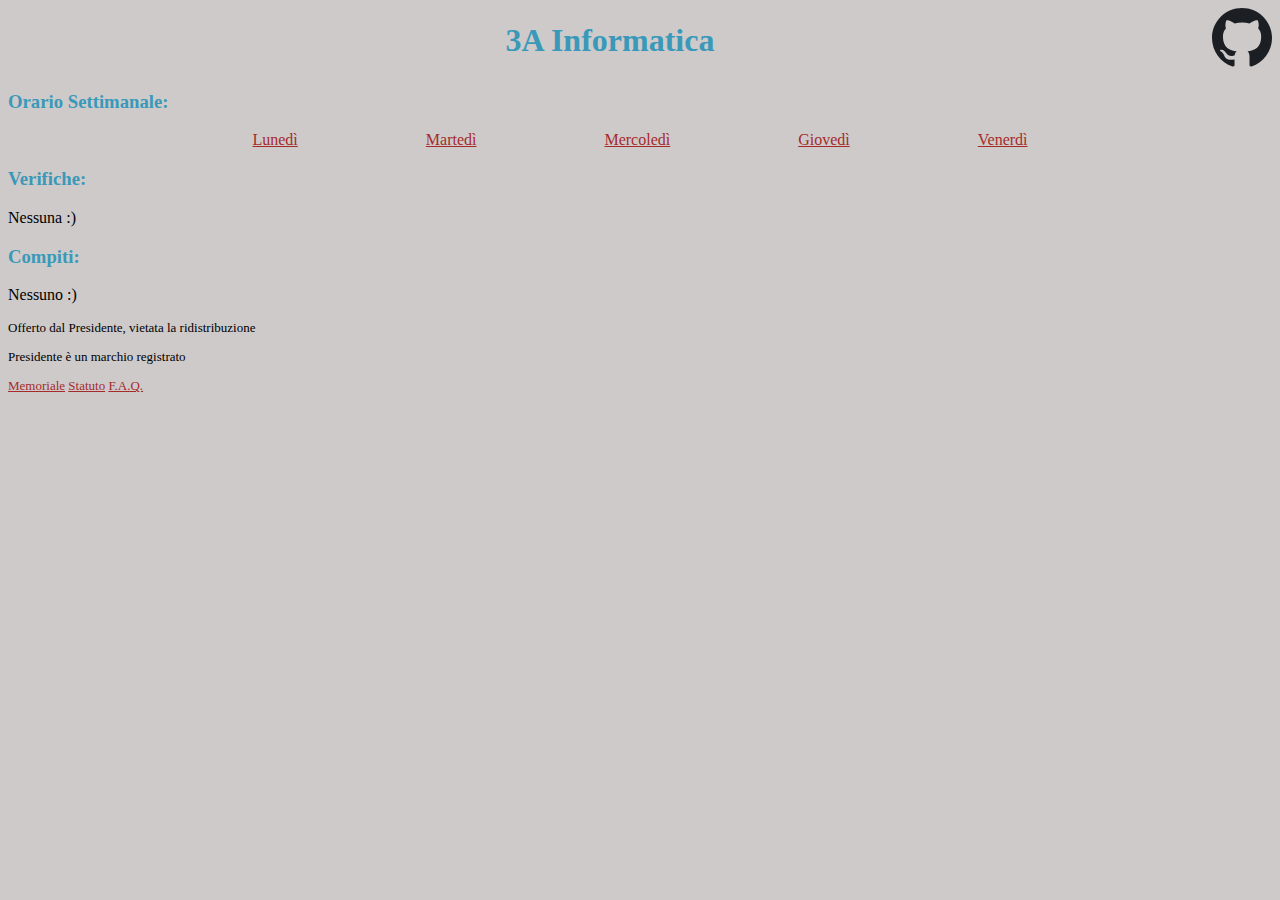
<file: index.html>
<!DOCTYPE html>
<html lang="it">
    <head>
        <meta charset="UTF-8">
        <title>3A Informatica</title>
        <link href="styles.css" rel="stylesheet">
        <meta name="viewport" content="width=device-width, initial-scale=1.0">
        <script src="scripts/utils.js"></script>
    </head>
    <body>
        <div id="header"></div>
        <script>
            load_element("interface-elements/header.html").then(header => {document.getElementById("header").innerHTML = header;});
        </script>
        <main>
            <section id="orario">
                <h3 class="sottotitolo">Orario Settimanale:</h3>
                <div class="giorni">
                    <a href="https://giu27.github.io/Telegraph-3AI/pages/lunedi.html">Lunedì</a>
                    <a href="https://giu27.github.io/Telegraph-3AI/pages/martedi.html">Martedì</a>
                    <a href="https://giu27.github.io/Telegraph-3AI/pages/mercoledi.html">Mercoledì</a>
                    <a href="https://giu27.github.io/Telegraph-3AI/pages/giovedi.html">Giovedì</a>
                    <a href="https://giu27.github.io/Telegraph-3AI/pages/venerdi.html">Venerdì</a>
                </div>
            </section>
            <section id="verifiche">
                <h3 class="sottotitolo">Verifiche:</h3>
                <p>Nessuna :)</p>
            </section>
            <section id="compiti">
                <h3 class="sottotitolo">Compiti:</h3>
                <p>Nessuno :)</p>
            </section>
        </main>
        <div id="footer"></div>
        <script>
            load_element("interface-elements/footer.html").then(footer => {document.getElementById("footer").innerHTML = footer;});
        </script>
    </body>
</html>
</file>
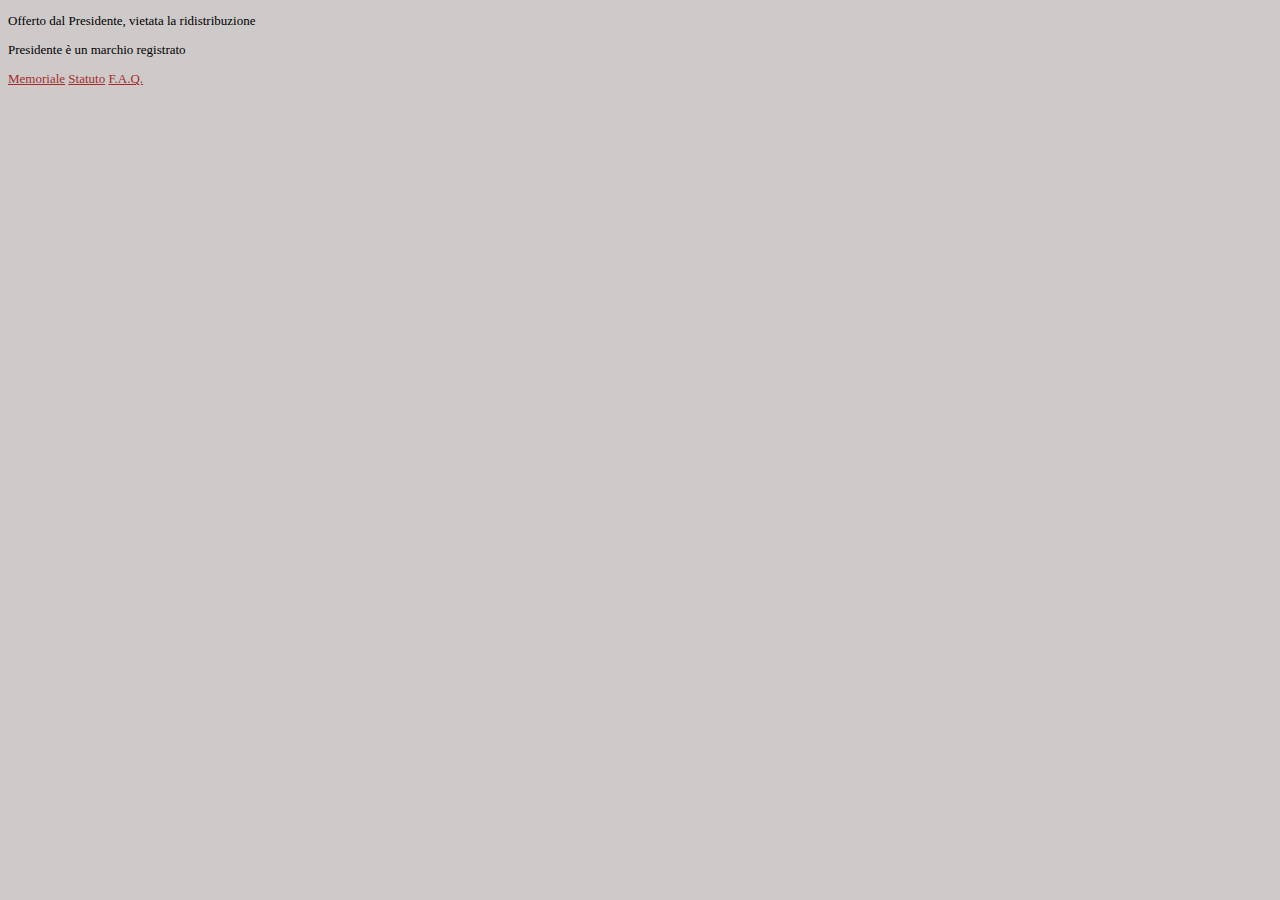
<file: interface-elements/footer.html>
<!DOCTYPE html>
<html lang="it">
    <head>
        <meta charset="UTF-8">
        <title>Footer</title>
        <link href="../styles.css" rel="stylesheet">
        <meta name="viewport" content="width=device-width, initial-scale=1.0">
    </head>
    <body>
        <footer>
            <p>Offerto dal Presidente, vietata la ridistribuzione</p>
            <p>Presidente è un marchio registrato</p>
            <div class="footerlinks">
                <a href="https://giu27.github.io/Telegraph-3AI/pages/memoriale.html">Memoriale</a>
                <a href="https://giu27.github.io/Telegraph-3AI/pages/statuto.html">Statuto</a>
                <a href="https://giu27.github.io/Telegraph-3AI/pages/faq.html">F.A.Q.</a>
            </div>
        </footer>
    </body>
</html>
</file>
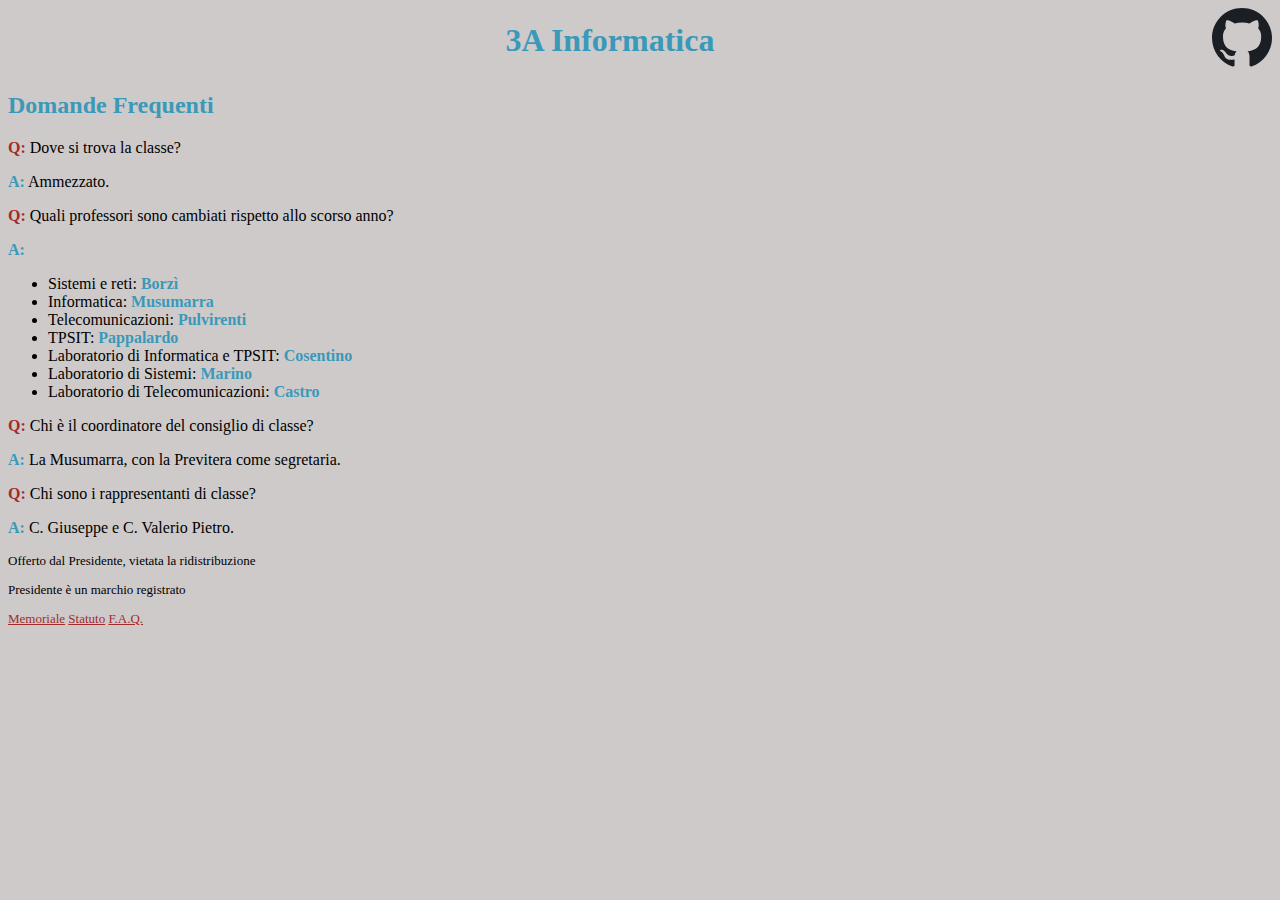
<file: pages/faq.html>
<!DOCTYPE html>
<html lang="it">
    <head>
        <meta charset="UTF-8">
        <title>FAQ</title>
        <link href="../styles.css" rel="stylesheet">
        <meta name="viewport" content="width=device-width, initial-scale=1.0">
        <script src="../scripts/utils.js"></script>
    </head>
    <body>
        <div id="header"></div>
        <script>
            load_element("../interface-elements/header.html").then(header => {document.getElementById("header").innerHTML = header;});
        </script>
        <main>
            <h2 class="sottotitolo">Domande Frequenti</h2>
            <section>
                <p><strong class="materia">Q:</strong> Dove si trova la classe?</p>
                <p><strong class="sottotitolo">A:</strong> Ammezzato.</p>
            </section>
            <section>
                <p><strong class="materia">Q:</strong> Quali professori sono cambiati rispetto allo scorso anno?</p>
                <p><strong class="sottotitolo">A:</strong></p>
                <ul>
                    <li>Sistemi e reti: <strong class="sottotitolo">Borzì</strong></li>
                    <li>Informatica: <strong class="sottotitolo">Musumarra</strong></li>
                    <li>Telecomunicazioni: <strong class="sottotitolo">Pulvirenti</strong></li>
                    <li>TPSIT: <strong class="sottotitolo">Pappalardo</strong></li>
                    <li>Laboratorio di Informatica e TPSIT: <strong class="sottotitolo">Cosentino</strong></li>
                    <li>Laboratorio di Sistemi: <strong class="sottotitolo">Marino</strong></li>
                    <li>Laboratorio di Telecomunicazioni: <strong class="sottotitolo">Castro</strong></li>
                </ul>
            </section>
            <section>
                <p><strong class="materia">Q:</strong> Chi è il coordinatore del consiglio di classe?</p>
                <p><strong class="sottotitolo">A:</strong> La Musumarra, con la Previtera come segretaria.</p>
            </section>
            <section>
                <p><strong class="materia">Q:</strong> Chi sono i rappresentanti di classe?</p>
                <p><strong class="sottotitolo">A:</strong> C. Giuseppe e C. Valerio Pietro.</p>
            </section>
        </main>
        <div id="footer"></div>
        <script>
            load_element("../interface-elements/footer.html").then(footer => {document.getElementById("footer").innerHTML = footer;});
        </script>
    </body>
</html>
</file>
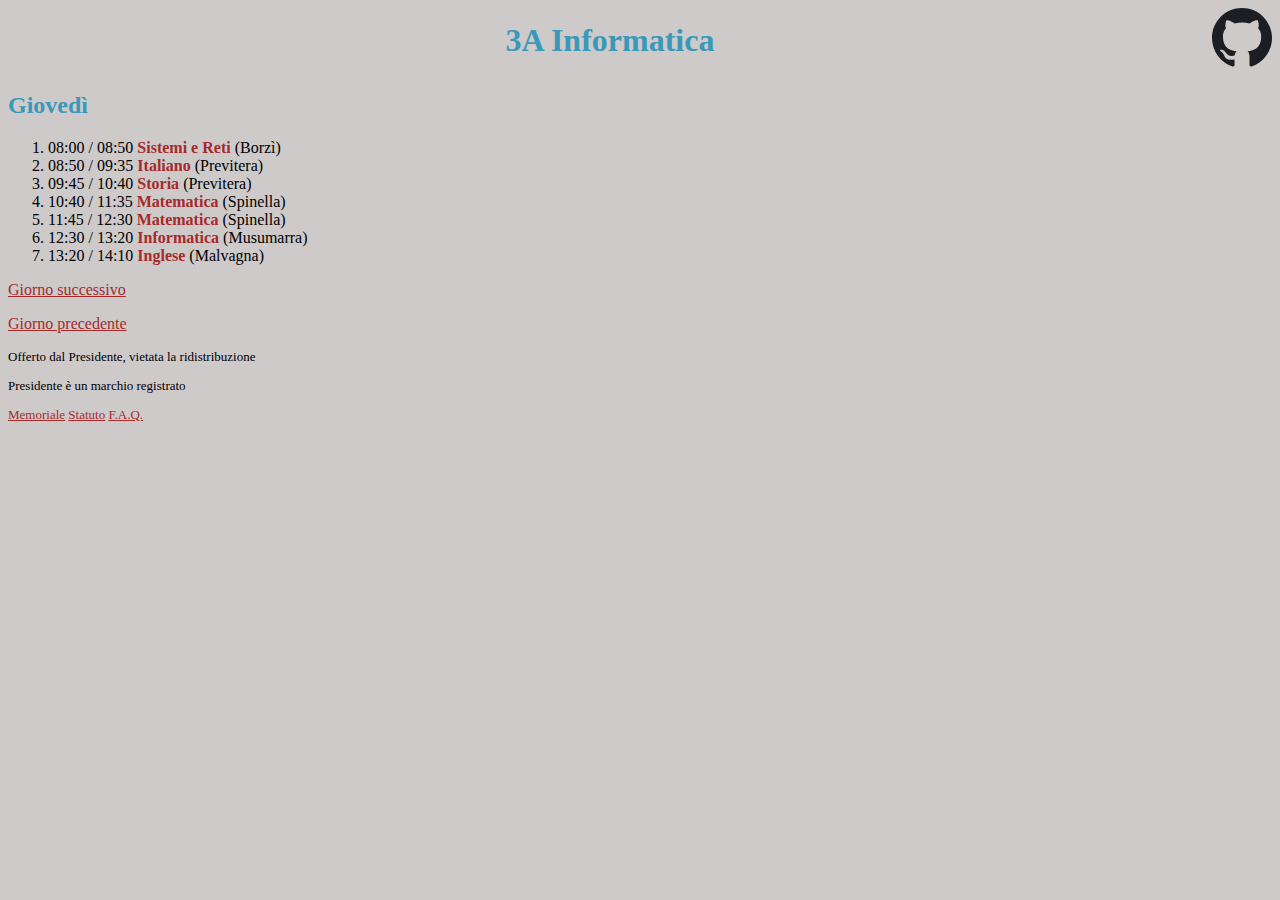
<file: pages/giovedi.html>
<!DOCTYPE html>
<html lang="it">
    <head>
        <meta charset="UTF-8">
        <title>Giovedì</title>
        <link href="../styles.css" rel="stylesheet">
        <meta name="viewport" content="width=device-width, initial-scale=1.0">
        <script src="../scripts/utils.js"></script>
    </head>
    <body>
        <div id="header"></div>
        <script>
            load_element("../interface-elements/header.html").then(header => {document.getElementById("header").innerHTML = header;});
        </script>
        <main>
            <h2 class="sottotitolo">Giovedì</h2>
            <section>
                <ol>
                    <li>08:00 / 08:50 <strong class="materia">Sistemi e Reti</strong> (Borzì)</li>
                    <li>08:50 / 09:35 <strong class="materia">Italiano</strong> (Previtera)</li>
                    <li>09:45 / 10:40 <strong class="materia">Storia</strong> (Previtera)</li>
                    <li>10:40 / 11:35 <strong class="materia">Matematica</strong> (Spinella)</li>
                    <li>11:45 / 12:30 <strong class="materia">Matematica</strong> (Spinella)</li>
                    <li>12:30 / 13:20 <strong class="materia">Informatica</strong> (Musumarra)</li>
                    <li>13:20 / 14:10 <strong class="materia">Inglese</strong> (Malvagna)</li>
                </ol>
            </section>
            <p><a id="giornoSu" href="venerdi.html">Giorno successivo</a></p>
            <p><a id="giornoPr" href="mercoledi.html">Giorno precedente</a></p>
        </main>
        <div id="footer"></div>
        <script>
            load_element("../interface-elements/footer.html").then(footer => {document.getElementById("footer").innerHTML = footer;});
        </script>
    </body>
</html>
</file>
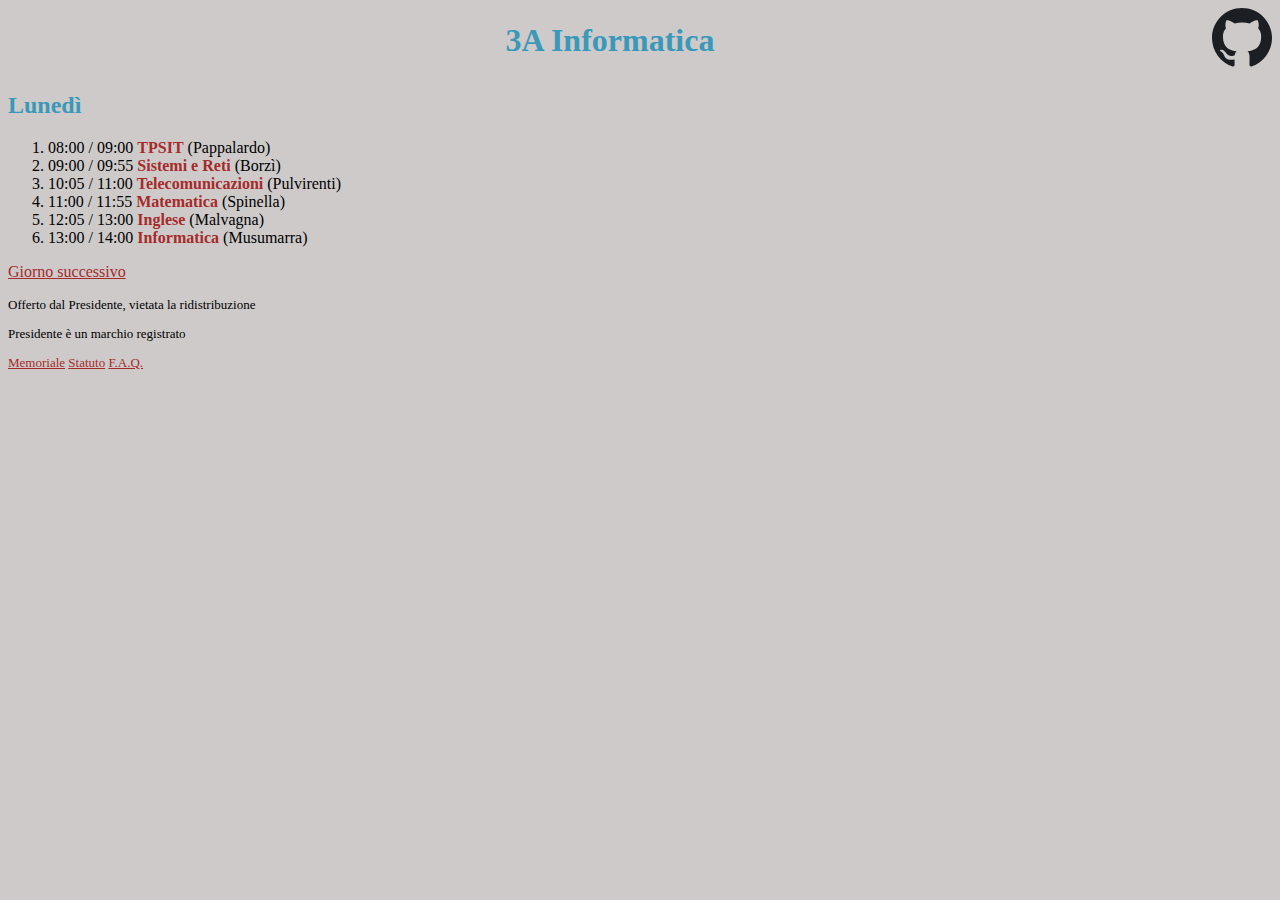
<file: pages/lunedi.html>
<!DOCTYPE html>
<html lang="it">
    <head>
        <meta charset="UTF-8">
        <title>Lunedì</title>
        <link href="../styles.css" rel="stylesheet">
        <meta name="viewport" content="width=device-width, initial-scale=1.0">
        <script src="../scripts/utils.js"></script>
    </head>
    <body>
        <div id="header"></div>
        <script>
            load_element("../interface-elements/header.html").then(header => {document.getElementById("header").innerHTML = header;});
        </script>
        <main>
            <h2 class="sottotitolo">Lunedì</h2>
            <section>
                <ol>
                    <li>08:00 / 09:00 <strong class="materia">TPSIT</strong> (Pappalardo)</li>
                    <li>09:00 / 09:55 <strong class="materia">Sistemi e Reti</strong> (Borzì)</li>
                    <li>10:05 / 11:00 <strong class="materia">Telecomunicazioni</strong> (Pulvirenti)</li>
                    <li>11:00 / 11:55 <strong class="materia">Matematica</strong> (Spinella)</li>
                    <li>12:05 / 13:00 <strong class="materia">Inglese</strong> (Malvagna)</li>
                    <li>13:00 / 14:00 <strong class="materia">Informatica</strong> (Musumarra)</li>
                </ol>
            </section>
            <p><a id="giornoSu" href="martedi.html">Giorno successivo</a></p>
        </main>
        <div id="footer"></div>
        <script>
            load_element("../interface-elements/footer.html").then(footer => {document.getElementById("footer").innerHTML = footer;});
        </script>
    </body>
</html>
</file>
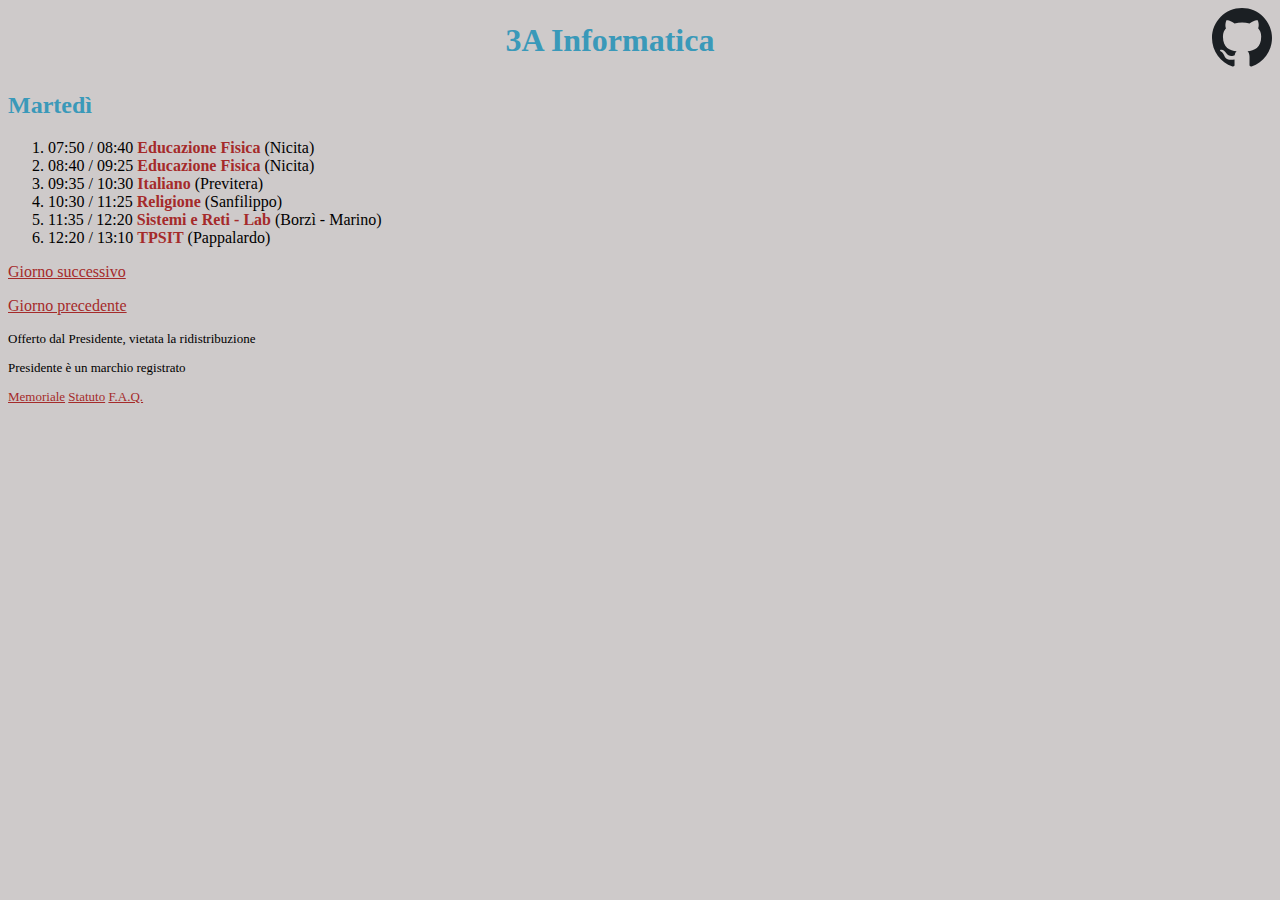
<file: pages/martedi.html>
<!DOCTYPE html>
<html lang="it">
    <head>
        <meta charset="UTF-8">
        <title>Martedì</title>
        <link href="../styles.css" rel="stylesheet">
        <meta name="viewport" content="width=device-width, initial-scale=1.0">
        <script src="../scripts/utils.js"></script>
    </head>
    <body>
        <div id="header"></div>
        <script>
            load_element("../interface-elements/header.html").then(header => {document.getElementById("header").innerHTML = header;});
        </script>
        <main>
            <h2 class="sottotitolo">Martedì</h2>
            <section>
                <ol>
                    <li>07:50 / 08:40 <strong class="materia">Educazione Fisica</strong> (Nicita)</li>
                    <li>08:40 / 09:25 <strong class="materia">Educazione Fisica</strong> (Nicita)</li>
                    <li>09:35 / 10:30 <strong class="materia">Italiano</strong> (Previtera)</li>
                    <li>10:30 / 11:25 <strong class="materia">Religione</strong> (Sanfilippo)</li>
                    <li>11:35 / 12:20 <strong class="materia">Sistemi e Reti - Lab</strong> (Borzì - Marino)</li>
                    <li>12:20 / 13:10 <strong class="materia">TPSIT</strong> (Pappalardo)</li>
                </ol>
            </section>
            <p><a id="giornoSu" href="mercoledi.html">Giorno successivo</a></p>
            <p><a id="giornoPr" href="lunedi.html">Giorno precedente</a></p>
        </main>
        <div id="footer"></div>
        <script>
            load_element("../interface-elements/footer.html").then(footer => {document.getElementById("footer").innerHTML = footer;});
        </script>
    </body>
</html>
</file>
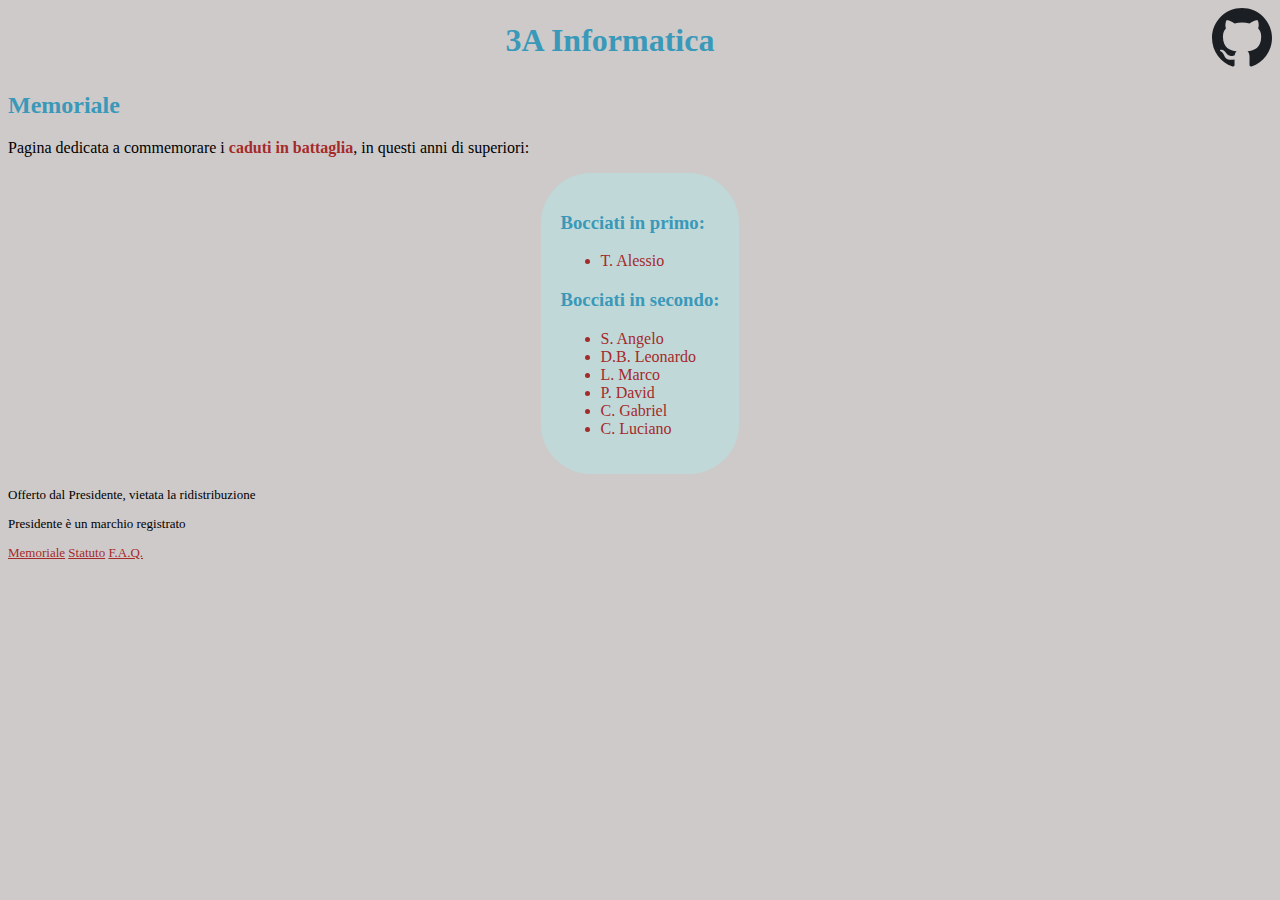
<file: pages/memoriale.html>
<!DOCTYPE html>
<html lang="it">
    <head>
        <meta charset="UTF-8">
        <title>Memoriale</title>
        <link href="../styles.css" rel="stylesheet">
        <meta name="viewport" content="width=device-width, initial-scale=1.0">
        <script src="../scripts/utils.js"></script>
    </head>
    <body>
        <div id="header"></div>
        <script>
            load_element("../interface-elements/header.html").then(header => {document.getElementById("header").innerHTML = header;});
        </script>
        <main>
            <h2 class="sottotitolo">Memoriale</h2>
            <p>Pagina dedicata a commemorare i <strong class="materia">caduti in battaglia</strong>, in questi anni di superiori:</p>
            <div id="memoriale">
                <h3 class="sottotitolo">Bocciati in primo:</h3>
                <section>
                    <ul>
                        <li class="materia">T. Alessio</li>
                    </ul>
                </section>
                <h3 class="sottotitolo">Bocciati in secondo:</h3>
                <section>
                    <ul>
                        <li class="materia">S. Angelo</li>
                        <li class="materia">D.B. Leonardo</li>
                        <li class="materia">L. Marco</li>
                        <li class="materia">P. David</li>
                        <li class="materia">C. Gabriel</li>
                        <li class="materia">C. Luciano</li>
                    </ul>
                </section>
            </div>
        </main>
        <div id="footer"></div>
        <script>
            load_element("../interface-elements/footer.html").then(footer => {document.getElementById("footer").innerHTML = footer;});
        </script>
    </body>
</html>
</file>
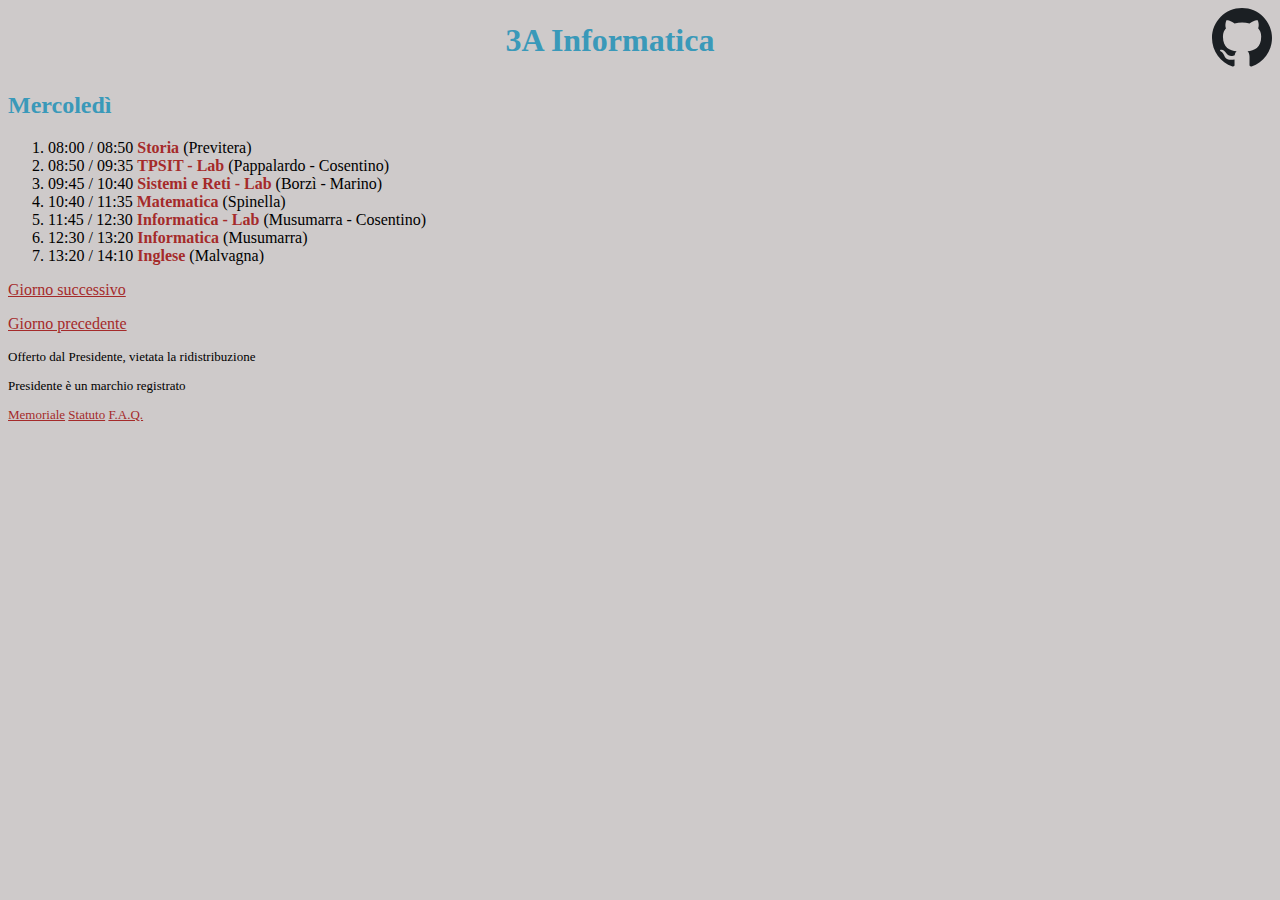
<file: pages/mercoledi.html>
<!DOCTYPE html>
<html lang="it">
    <head>
        <meta charset="UTF-8">
        <title>Mercoledì</title>
        <link href="../styles.css" rel="stylesheet">
        <meta name="viewport" content="width=device-width, initial-scale=1.0">
        <script src="../scripts/utils.js"></script>
    </head>
    <body>
        <div id="header"></div>
        <script>
            load_element("../interface-elements/header.html").then(header => {document.getElementById("header").innerHTML = header;});
        </script>
        <main>
            <h2 class="sottotitolo">Mercoledì</h2>
            <section>
                <ol>
                    <li>08:00 / 08:50 <strong class="materia">Storia</strong> (Previtera)</li>
                    <li>08:50 / 09:35 <strong class="materia">TPSIT - Lab</strong> (Pappalardo - Cosentino)</li>
                    <li>09:45 / 10:40 <strong class="materia">Sistemi e Reti - Lab</strong> (Borzì - Marino)</li>
                    <li>10:40 / 11:35 <strong class="materia">Matematica</strong> (Spinella)</li>
                    <li>11:45 / 12:30 <strong class="materia">Informatica - Lab</strong> (Musumarra - Cosentino)</li>
                    <li>12:30 / 13:20 <strong class="materia">Informatica</strong> (Musumarra)</li>
                    <li>13:20 / 14:10 <strong class="materia">Inglese</strong> (Malvagna)</li>
                </ol>
            </section>
            <p><a id="giornoSu" href="giovedi.html">Giorno successivo</a></p>
            <p><a id="giornoPr" href="martedi.html">Giorno precedente</a></p>
        </main>
        <div id="footer"></div>
        <script>
            load_element("../interface-elements/footer.html").then(footer => {document.getElementById("footer").innerHTML = footer;});
        </script>
    </body>
</html>
</file>
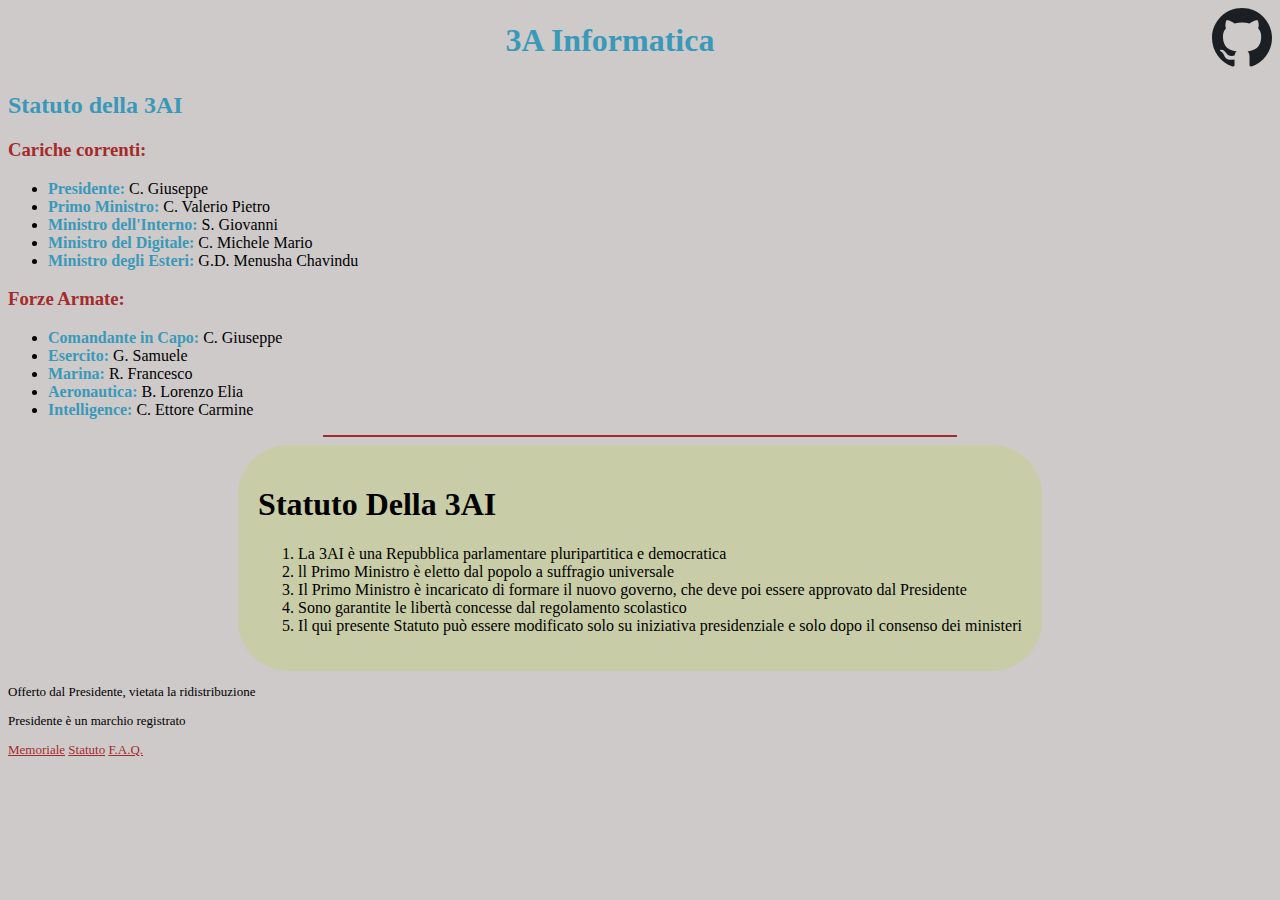
<file: pages/statuto.html>
<!DOCTYPE html>
<html lang="it">
    <head>
        <meta charset="UTF-8">
        <title>Statuto</title>
        <link href="../styles.css" rel="stylesheet">
        <meta name="viewport" content="width=device-width, initial-scale=1.0">
        <script src="../scripts/utils.js"></script>
    </head>
    <body>
        <div id="header"></div>
        <script>
            load_element("../interface-elements/header.html").then(header => {document.getElementById("header").innerHTML = header;});
        </script>
        <main>
            <h2 class="sottotitolo">Statuto della 3AI</h2>
            <section id="cariche">
                <h3 class="materia">Cariche correnti:</h3>
                <ul>
                    <li><strong class="sottotitolo">Presidente:</strong> C. Giuseppe</li>
                    <li><strong class="sottotitolo">Primo Ministro:</strong> C. Valerio Pietro</li>
                    <li><strong class="sottotitolo">Ministro dell'Interno:</strong> S. Giovanni</li>
                    <li><strong class="sottotitolo">Ministro del Digitale:</strong> C. Michele Mario</li>
                    <li><strong class="sottotitolo">Ministro degli Esteri:</strong> G.D. Menusha Chavindu</li>
                </ul>
                <h3 class="materia">Forze Armate:</h3>
                <ul>
                    <li><strong class="sottotitolo">Comandante in Capo:</strong> C. Giuseppe</li>
                    <li><strong class="sottotitolo">Esercito:</strong> G. Samuele</li>
                    <li><strong class="sottotitolo">Marina:</strong> R. Francesco</li>
                    <li><strong class="sottotitolo">Aeronautica:</strong> B. Lorenzo Elia</li>
                    <li><strong class="sottotitolo">Intelligence:</strong> C. Ettore Carmine</li>
                </ul>
            </section>
            <hr>
            <section id="statuto">
                <h1>Statuto Della 3AI</h1>
                <ol>
                    <li>La 3AI è una Repubblica parlamentare pluripartitica e democratica</li>
                    <li>ll Primo Ministro è eletto dal popolo a suffragio universale</li>
                    <li>Il Primo Ministro è incaricato di formare il nuovo governo, che deve poi essere approvato dal Presidente</li>
                    <li>Sono garantite le libertà concesse dal regolamento scolastico</li>
                    <li>Il qui presente Statuto può essere modificato solo su iniziativa presidenziale e solo dopo il consenso dei ministeri</li>
                </ol>
            </section>
        </main>
        <div id="footer"></div>
        <script>
            load_element("../interface-elements/footer.html").then(footer => {document.getElementById("footer").innerHTML = footer;});
        </script>
    </body>
</html>
</file>
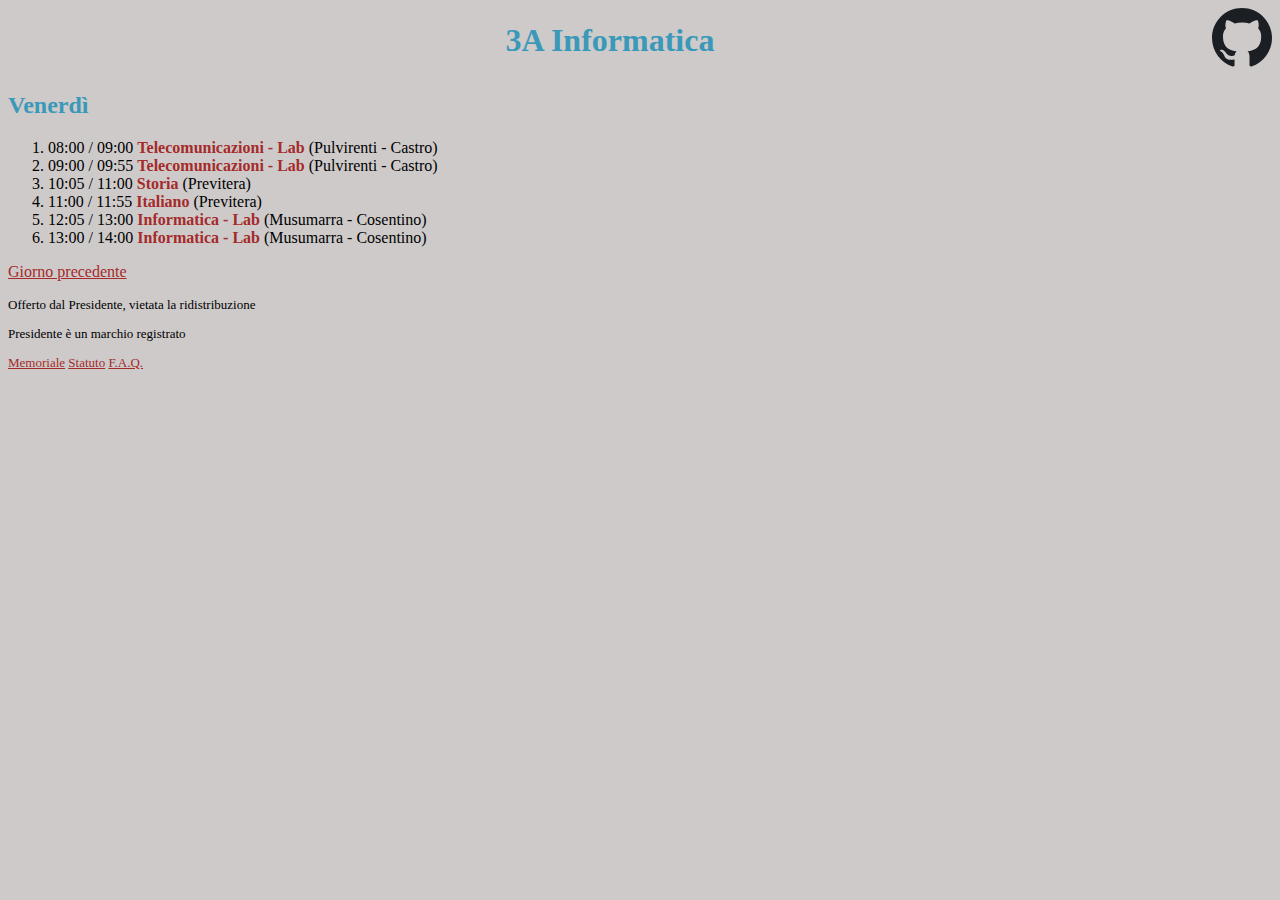
<file: pages/venerdi.html>
<!DOCTYPE html>
<html lang="it">
    <head>
        <meta charset="UTF-8">
        <title>Venerdì</title>
        <link href="../styles.css" rel="stylesheet">
        <meta name="viewport" content="width=device-width, initial-scale=1.0">
        <script src="../scripts/utils.js"></script>
    </head>
    <body>
        <div id="header"></div>
        <script>
            load_element("../interface-elements/header.html").then(header => {document.getElementById("header").innerHTML = header;});
        </script>
        <main>
            <h2 class="sottotitolo">Venerdì</h2>
            <section>
                <ol>
                    <li>08:00 / 09:00 <strong class="materia">Telecomunicazioni - Lab</strong> (Pulvirenti - Castro)</li>
                    <li>09:00 / 09:55 <strong class="materia">Telecomunicazioni - Lab</strong> (Pulvirenti - Castro)</li>
                    <li>10:05 / 11:00 <strong class="materia">Storia</strong> (Previtera)</li>
                    <li>11:00 / 11:55 <strong class="materia">Italiano</strong> (Previtera)</li>
                    <li>12:05 / 13:00 <strong class="materia">Informatica - Lab</strong> (Musumarra - Cosentino)</li>
                    <li>13:00 / 14:00 <strong class="materia">Informatica - Lab</strong> (Musumarra - Cosentino)</li>
                </ol>
            </section>
            <p><a id="giornoPr" href="giovedi.html">Giorno precedente</a></p>
        </main>
        <div id="footer"></div>
        <script>
            load_element("../interface-elements/footer.html").then(footer => {document.getElementById("footer").innerHTML = footer;});
        </script>
    </body>
</html>
</file>
<file: styles.css>
:root {
    --background-color: rgb(206, 202, 202);
    --text-color: black;
    --titles-color: rgb(58, 153, 185);
    --elements-color: brown;
}

body {
    background-color: var(--background-color);
    color: var(--text-color)
}

a {
    color: var(--elements-color);
}

a:hover {
    color:var(--titles-color)
}

#Titolo{
    flex: 1 1 auto;
    margin: 0px;
    text-align: center;
}

.sottotitolo {
    color:var(--titles-color);
}

header {
    display: flex;
    justify-content: space-between;
    align-items: center;
    width: 100%;
    height: auto;
    color:var(--titles-color);
}

#github-page{
    flex: 1 0;
    margin-left: auto;
    margin-right: auto;
    max-width: fit-content;
}

#github-page img{
    width: 15vw;
    margin-left: auto;
    margin-right: auto;
    max-width: 60px;
    height: auto;
}

#Titolo a{
    color: var(--titles-color);
    text-decoration: none;
}

#Titolo a:hover{
    color:rgb(0, 145, 255)
}

footer {
    font-size: 13px;
}

.giorni{
    display: flex;
    width: 100%;
    flex-wrap: wrap;
    flex-direction: row;
    max-width: fit-content;
    justify-content: space-between;
    margin-left: auto;
    margin-right: auto;
    gap: 10vw;
}
.giorni a{
    flex: 1 1 auto;
    max-width: fit-content;
    margin-left: auto;
    margin-right: auto;
}

.materia {
    color: var(--elements-color);
}

#memoriale {
    background-color:rgb(192, 216, 216);
    padding: 20px;
    margin:auto;
    max-width: fit-content;
    border-radius: 50px;
}

hr {
    border: 1px solid var(--elements-color);
    width: 50%;
}

#statuto {
    background-color:rgb(200, 205, 167);
    padding: 20px;
    margin:auto;
    max-width: fit-content;
    border-radius: 50px;
}
</file>
